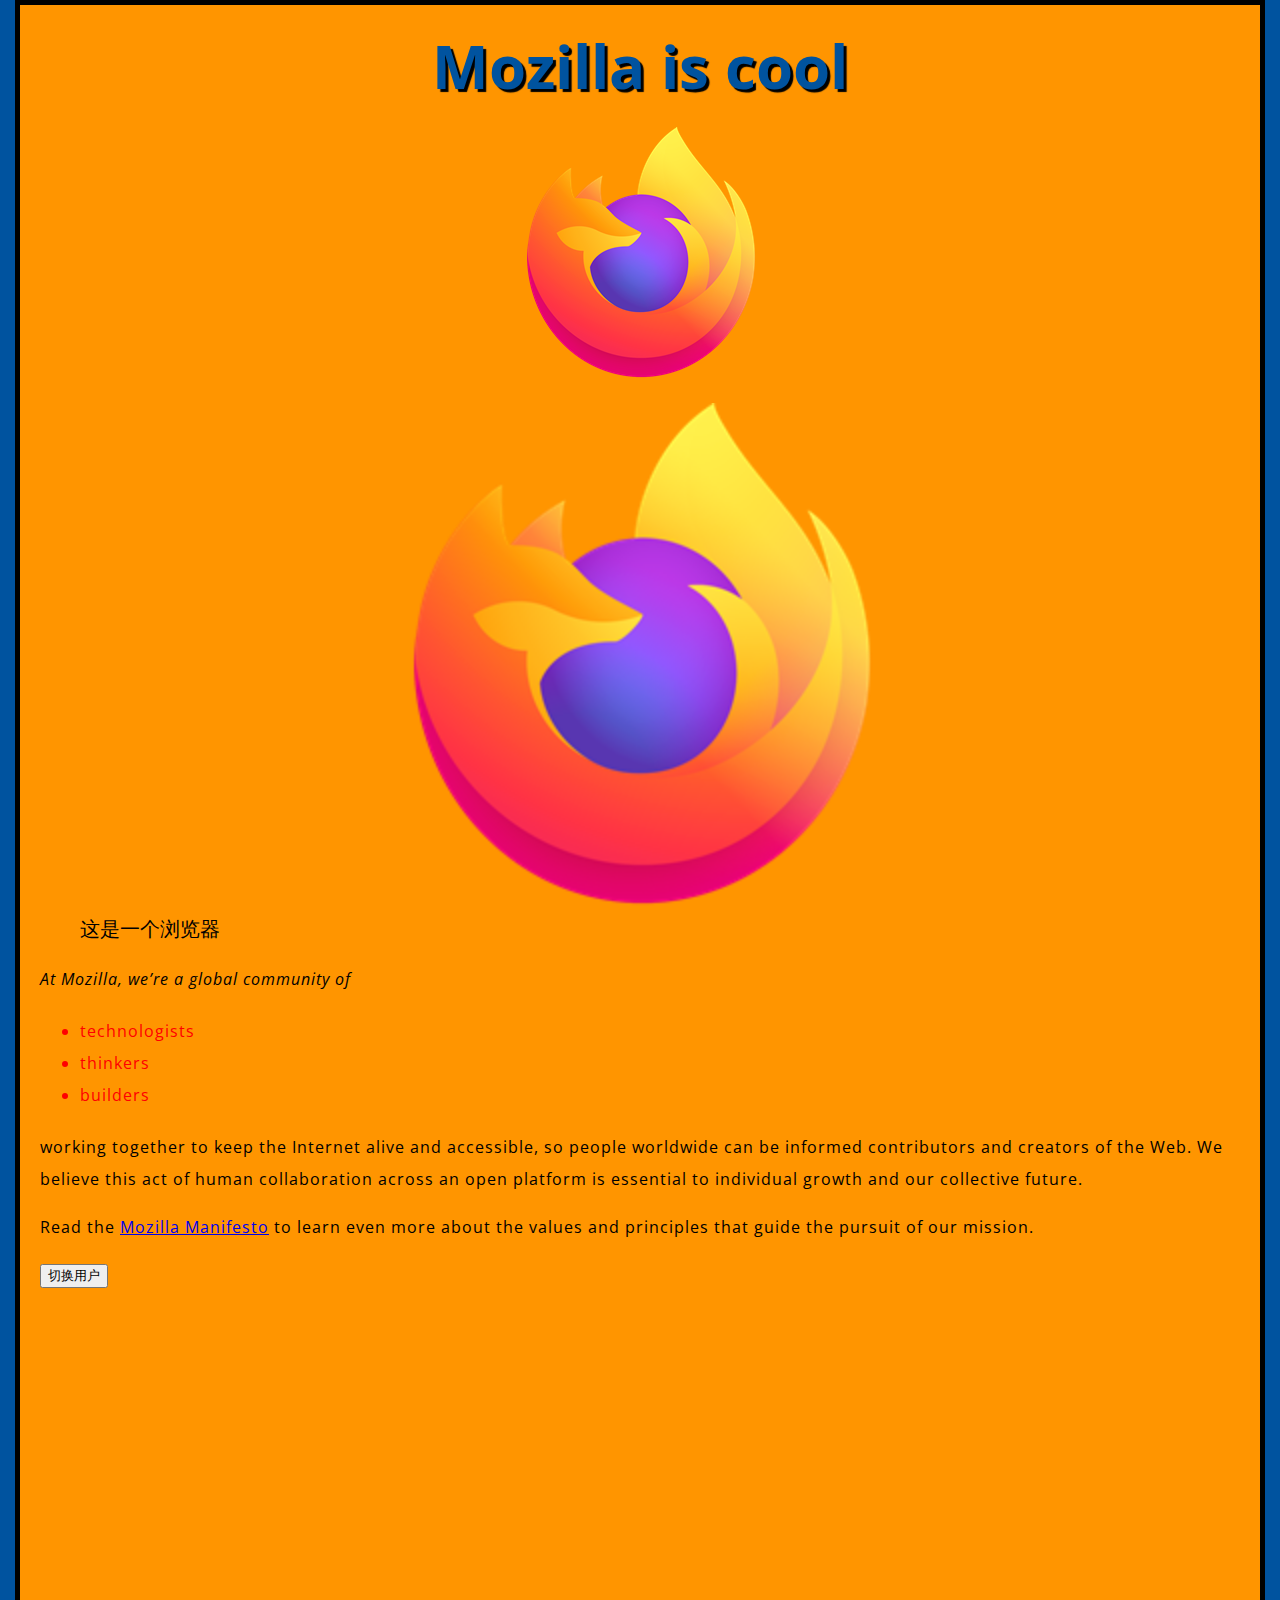
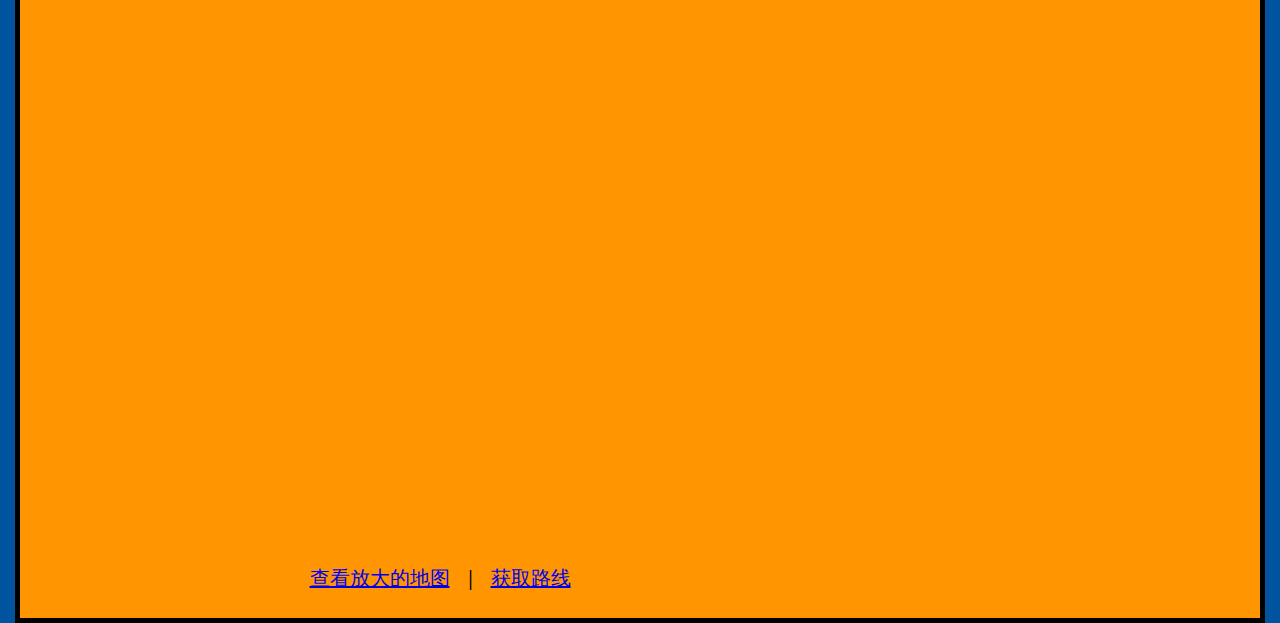
<file: index.html>
﻿<!DOCTYPE html>
<html>
<head>
    <meta charset="utf-8">
    <title>测试页面</title>
    <link href="styles/style.css" rel="stylesheet">
    <link href="https://fonts.font.im/css?family=Open+Sans" rel="stylesheet" type="text/css">
</head>
<body>
    <h1>Mozilla is cool</h1>
    <img id="img001" src="images/firefox-icon.png" alt="The Firefox logo: a flaming fox surrounding the Earth.">
    <figure>
        <img id="img002" src="images/firefox-icon.png"
             alt="一只恐龙头部和躯干的骨架，它有一个巨大的头，长着锋利的牙齿。"
             width="512"
             height="512" onClick="ChangeImg(2)">
        <figcaption>这是一个浏览器</figcaption>
    </figure>


    <p><em>At Mozilla, we’re a global community of</em></p>

    <ul>
        <!-- changed to list in the tutorial -->
        <li>technologists</li>
        <li>thinkers</li>
        <li>builders</li>
    </ul>

    <p>
        working together to keep the Internet alive and accessible, so people worldwide can be informed contributors and creators of the Web.
        We believe this act of human collaboration across an open platform is essential to individual growth and our collective future.
    </p>

    <p>
        Read the <a href="https://www.mozilla.org/en-US/about/manifesto/">Mozilla Manifesto</a>
        to learn even more about the values and principles that guide the pursuit of our mission.
    </p>
    <button>切换用户</button>
    <p>
        <br />
    </p>
    
    <!--嵌入bing地图-->
    <div>
        <iframe width="800" height="800" frameborder="0" src="https://cn.bing.com/maps/embed?h=800&w=800&cp=nb9rm9ty9sbx&lvl=18&typ=d&sty=r&src=SHELL&FORM=MBEDV8" scrolling="no">
        </iframe>
        <div style="white-space: nowrap; text-align: center; width: 800px; padding: 6px 0;">
            <a id="largeMapLink" target="_blank" href="https://cn.bing.com/maps?cp=nb9rm9ty9sbx&amp;sty=r&amp;lvl=18&amp;FORM=MBEDLD">查看放大的地图</a> &nbsp; | &nbsp;
            <a id="dirMapLink" target="_blank" href="https://cn.bing.com/maps/directions?cp=nb9rm9ty9sbx&amp;sty=r&amp;lvl=18&amp;rtp=~pos.nb9rm9_ty9sbx____&amp;FORM=MBEDLD">获取路线</a>
        </div>
    </div>

    <script src="scripts/main.js" defer></script>
</body>
</html>
</file>
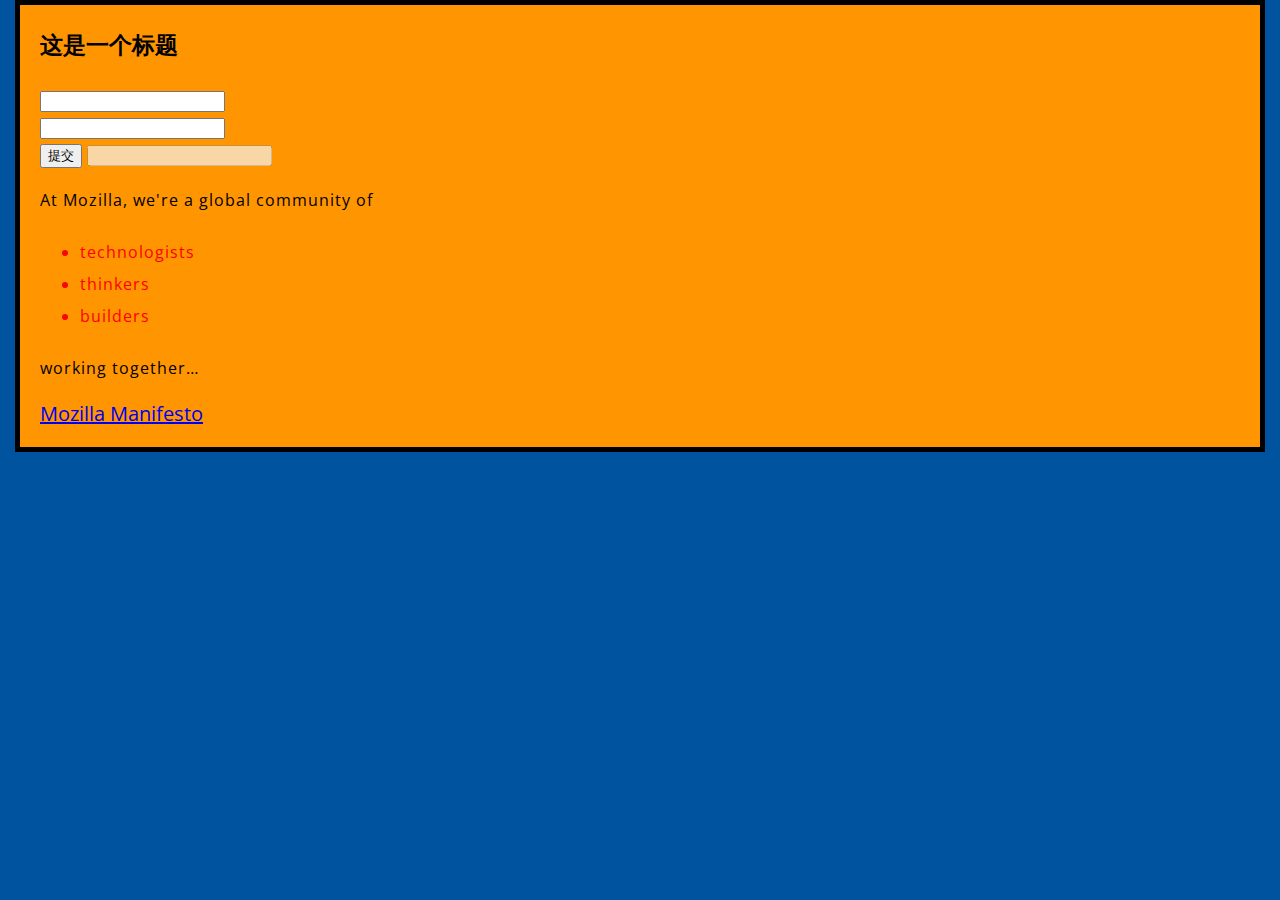
<file: HtmlPage.html>
﻿<!DOCTYPE html>
<html xmlns="http://www.w3.org/1999/xhtml">
<head>
    <meta http-equiv="Content-Type" content="text/html; charset=utf-8" />
    <title>输入登录</title>
    <link href="styles/style.css" rel="stylesheet">
    <link href="https://fonts.font.im/css?family=Open+Sans" rel="stylesheet" type="text/css">
</head>
<body>
    <h3>这是一个标题</h3>
    <form action="http://www.baidu.com" method="get">
        <input type="text" name="userName" /><br />
        <input type="password" name="userPwd" /><br />
        <input type="submit" value="提交" />
        <input type="text" disabled="disabled" />
    </form>
    <p>At Mozilla, we're a global community of</p>

    <ul>
        <li>technologists</li>
        <li>thinkers</li>
        <li>builders</li>
    </ul>

    <p>working together… </p>

    <a href="https://www.mozilla.org/zh-CN/about/manifesto/">Mozilla Manifesto</a>

</body>
</html>
</file>
<file: styles/style.css>
html {
    /* px ��ʾ�����أ�pixels����: �����ֺ�Ϊ 10 ���� */
    font-size: 20px;
    /* Google fonts ����� CSS */
    font-family: 'Open Sans', sans-serif;
    background-color: #00539F;
}
h1 {
    font-size: 60px;
    text-align: center;
    margin: 0;
    padding: 20px 0;
    color: #00539F;
    text-shadow: 3px 3px 1px black;
}
p, li {
    font-size: 16px;
    /* line-height ������Ը���ͬ�Ĳ�������������֣����ǵ�ǰ�����С�������� */
    line-height: 2;
    letter-spacing: 1px;
    /*color: green;*/
}
ul {
    color: red;
}
body {
    width: 1200px;
    margin: 0 auto;
    background-color: #FF9500;
    padding: 0 20px 20px 20px;
    border: 5px solid black;
}
img {
    display: block;
    margin: 0 auto;
}
</file>
